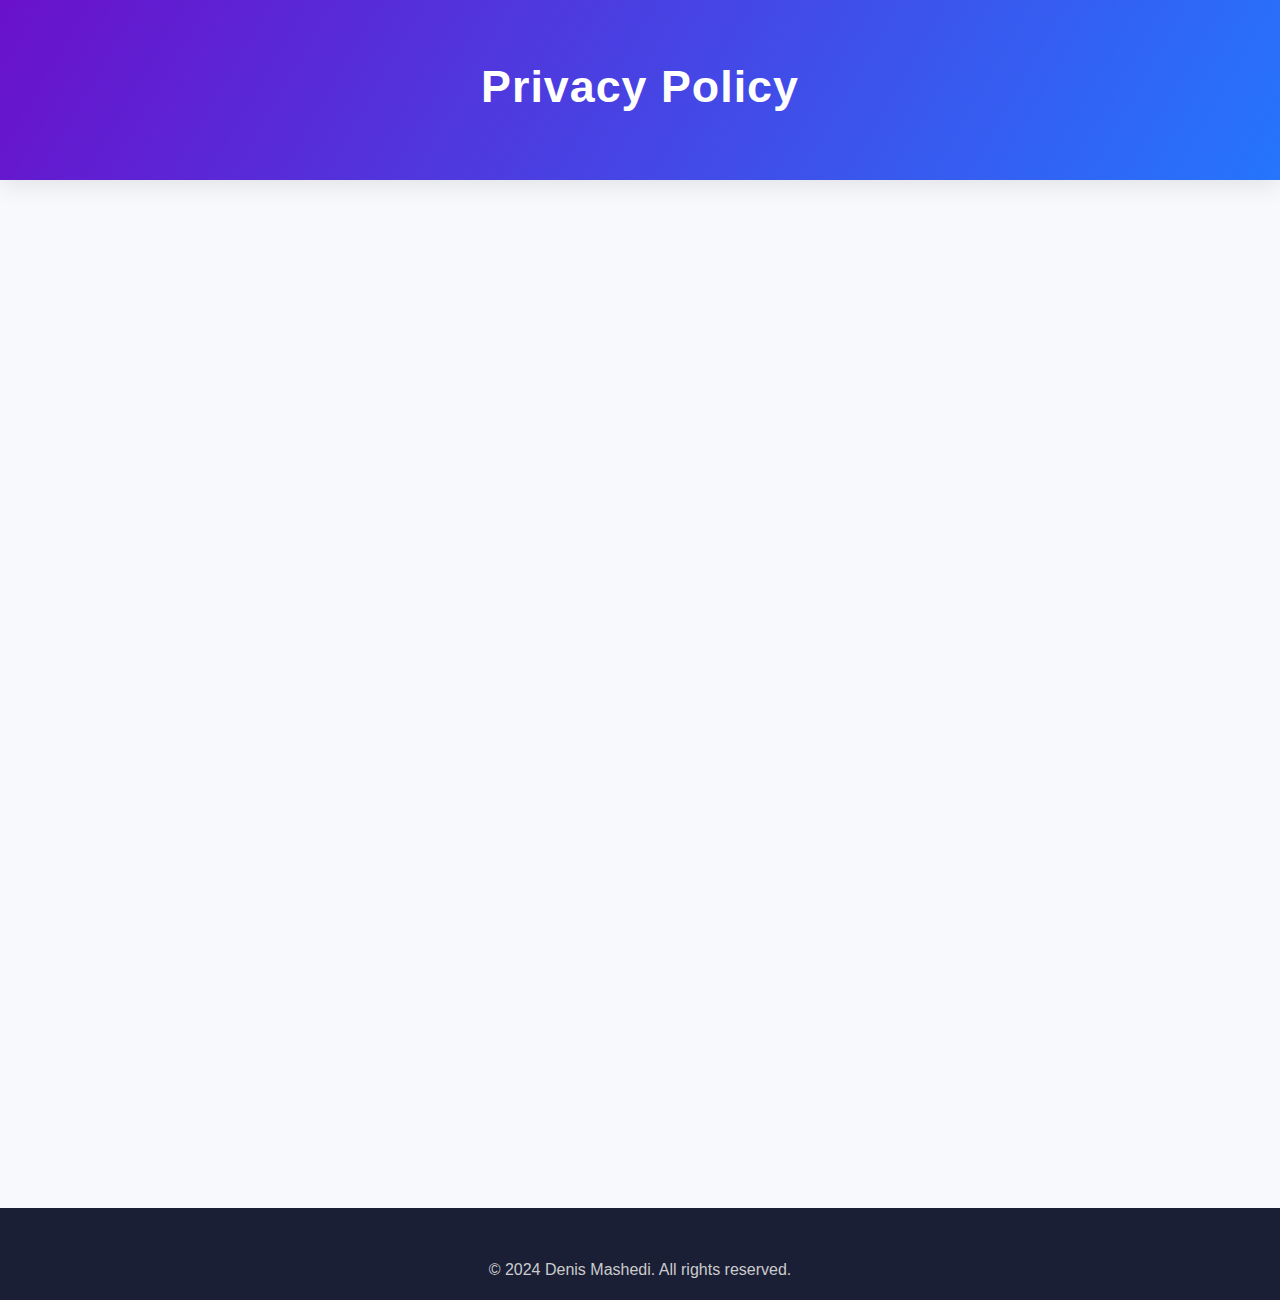
<file: privacy-policy.html>
<!DOCTYPE html>
<html lang="en">
<head>
    <meta charset="UTF-8">
    <meta name="viewport" content="width=device-width, initial-scale=1.0">
    <link rel="stylesheet" href="styles.css">
    <title>Privacy Policy - Denis Mashedi</title>
</head>
<body>
    <header>
        <div class="container">
            <h1>Privacy Policy</h1>
        </div>
    </header>

    <main class="container">
        <section class="section">
            <h2>Privacy Policy for Raina App</h2>
            <p><strong>Last updated:</strong> December 2024</p>

            <h3>Information Collection and Use</h3>
            <p>Raina collects basic usage data to improve app functionality and user experience. This includes:</p>
            <ul>
                <li>App usage statistics</li>
                <li>Device information (type, OS version)</li>
                <li>Crash reports for debugging</li>
            </ul>

            <h3>Data Storage</h3>
            <p>User data is stored securely using encryption. We implement industry-standard security measures to protect your information.</p>

            <h3>Third-Party Services</h3>
            <p>Our app uses third-party services that may collect information:</p>
            <ul>
                <li>Google AdMob (for advertisements)</li>
                <li>Google Firebase (for analytics and crash reporting)</li>
            </ul>

            <h3>Your Rights</h3>
            <p>You have the right to access, update, or delete your personal information. Contact us at denismarav@gmail.com for data-related requests.</p>

            <h3>Contact Us</h3>
            <p>If you have any questions about this Privacy Policy, contact us at:</p>
            <p>Email: denismarav@gmail.com</p>
        </section>
    </main>

    <footer>
        <div class="container">
            <p>&copy; 2024 Denis Mashedi. All rights reserved.</p>
        </div>
    </footer>
</body>
</html>
</file>
<file: styles.css>
/* ===============================
   ArinaCave Official Website CSS
   Developer: Denis Marav
   Version: 1.0
   =============================== */

/* -------------------------------
   Reset & Base
--------------------------------*/
* {
  margin: 0;
  padding: 0;
  box-sizing: border-box;
}

html {
  scroll-behavior: smooth;
}

body {
  font-family: 'Inter', 'Segoe UI', Tahoma, Geneva, Verdana, sans-serif;
  color: #2c3e50;
  background-color: #f7f9fc;
  line-height: 1.7;
}

/* Container */
.container {
  width: 90%;
  max-width: 1200px;
  margin: 0 auto;
}

/* -------------------------------
   Header
--------------------------------*/
header {
  background: linear-gradient(120deg, #6a11cb, #2575fc);
  color: #fff;
  text-align: center;
  padding: 3rem 1rem;
  box-shadow: 0 4px 25px rgba(0, 0, 0, 0.1);
}

header h1 {
  font-size: 2.8rem;
  font-weight: 700;
  letter-spacing: 1px;
  margin-bottom: 0.5rem;
}

.tagline {
  font-size: 1.15rem;
  opacity: 0.9;
  font-weight: 400;
}

/* -------------------------------
   Navigation
--------------------------------*/
nav {
  background: #1a1f36;
  padding: 0.9rem 0;
  position: sticky;
  top: 0;
  z-index: 1000;
  box-shadow: 0 2px 10px rgba(0, 0, 0, 0.1);
}

nav ul {
  display: flex;
  justify-content: center;
  flex-wrap: wrap;
  gap: 2rem;
  list-style: none;
}

nav a {
  color: #fff;
  font-weight: 500;
  text-decoration: none;
  padding: 0.6rem 1rem;
  border-radius: 6px;
  transition: all 0.3s ease;
}

nav a:hover {
  background: rgba(255, 255, 255, 0.1);
  color: #4dabf7;
}

/* -------------------------------
   Hero Section
--------------------------------*/
.hero-section {
  background: linear-gradient(135deg, #2575fc, #6a11cb);
  color: #fff;
  text-align: center;
  padding: 5rem 1rem 6rem;
  position: relative;
  overflow: hidden;
}

.hero-section::after {
  content: "";
  position: absolute;
  bottom: -40px;
  left: 0;
  width: 100%;
  height: 100px;
  background: url('wave.svg') no-repeat bottom center / cover;
  opacity: 0.5;
}

.hero-section h2 {
  font-size: 2.6rem;
  font-weight: 700;
  margin-bottom: 1rem;
}

.hero-section p {
  max-width: 650px;
  margin: 0 auto 2rem;
  font-size: 1.2rem;
  opacity: 0.9;
}

.cta-buttons {
  display: flex;
  justify-content: center;
  gap: 1.5rem;
  flex-wrap: wrap;
}

.cta-btn {
  text-decoration: none;
  padding: 14px 35px;
  border-radius: 8px;
  font-weight: 600;
  transition: all 0.3s ease;
  font-size: 1rem;
}

.cta-btn.primary {
  background: #2ecc71;
  color: #fff;
  box-shadow: 0 5px 20px rgba(46, 204, 113, 0.3);
}

.cta-btn.primary:hover {
  background: #27ae60;
  transform: translateY(-3px);
}

.cta-btn.secondary {
  border: 2px solid #fff;
  color: #fff;
  background: transparent;
}

.cta-btn.secondary:hover {
  background: #fff;
  color: #2575fc;
}

/* -------------------------------
   Section Styles
--------------------------------*/
.section {
  background: #fff;
  margin: 4rem 0;
  padding: 3rem 2rem;
  border-radius: 15px;
  box-shadow: 0 10px 25px rgba(0, 0, 0, 0.05);
}

.section h2 {
  text-align: center;
  font-size: 2.2rem;
  margin-bottom: 1rem;
  color: #1a1f36;
}

.section p {
  text-align: center;
  color: #555;
  font-size: 1.1rem;
  margin-bottom: 2rem;
}

/* -------------------------------
   Download Section
--------------------------------*/
.download-card {
  background: linear-gradient(180deg, #f9f9f9, #f0f7ff);
  border-left: 5px solid #2575fc;
  padding: 2.5rem;
  border-radius: 12px;
  box-shadow: 0 6px 20px rgba(37, 117, 252, 0.1);
}

.download-card h3 {
  font-size: 1.6rem;
  color: #1a1f36;
  margin-bottom: 1rem;
}

.download-btn {
  display: inline-block;
  margin: 1rem 0;
  padding: 12px 30px;
  border-radius: 8px;
  font-weight: 600;
  text-decoration: none;
  transition: all 0.3s ease;
}

.download-btn.primary {
  background: linear-gradient(135deg, #2575fc, #6a11cb);
  color: #fff;
  box-shadow: 0 5px 20px rgba(106, 17, 203, 0.2);
}

.download-btn.primary:hover {
  background: linear-gradient(135deg, #1e63d1, #5a0fa7);
  transform: translateY(-3px);
}

/* -------------------------------
   Features Grid
--------------------------------*/
.features-grid {
  display: grid;
  grid-template-columns: repeat(auto-fit, minmax(280px, 1fr));
  gap: 2rem;
  margin-top: 2rem;
}

.feature-card {
  background: #f9fbfd;
  border-left: 4px solid #6a11cb;
  border-radius: 10px;
  padding: 2rem;
  text-align: center;
  transition: all 0.3s ease;
}

.feature-card:hover {
  transform: translateY(-5px);
  box-shadow: 0 10px 25px rgba(0, 0, 0, 0.1);
}

.feature-card h3 {
  font-size: 1.3rem;
  color: #1a1f36;
  margin-bottom: 0.8rem;
}

.feature-card p {
  color: #555;
  font-size: 1rem;
  line-height: 1.6;
}

/* -------------------------------
   Developer / About
--------------------------------*/
#developer {
  text-align: center;
}

#developer img {
  border-radius: 12%;
  margin-bottom: 1rem;
  width: 320px;
  height: 400px;
  object-fit: cover;
  box-shadow: 0 8px 25px rgba(0,0,0,0.15);
}

.social-link {
  display: inline-block;
  background: #2575fc;
  color: #fff;
  padding: 10px 25px;
  border-radius: 6px;
  text-decoration: none;
  font-weight: 500;
  transition: background 0.3s ease;
}

.social-link:hover {
  background: #1e63d1;
}

/* -------------------------------
   Footer
--------------------------------*/
footer {
  background: #1a1f36;
  color: #ccc;
  padding: 3rem 0 1rem;
  text-align: center;
}

.footer-content {
  display: grid;
  grid-template-columns: repeat(auto-fit, minmax(240px, 1fr));
  gap: 2rem;
  margin-bottom: 2rem;
}

.footer-content h4 {
  color: #fff;
  margin-bottom: 0.8rem;
}

.footer-content p {
  font-size: 0.95rem;
  line-height: 1.6;
}

.footer-bottom {
  border-top: 1px solid #2d3a57;
  margin-top: 1.5rem;
  padding-top: 1rem;
  font-size: 0.9rem;
}

.footer-bottom a {
  color: #4dabf7;
  text-decoration: none;
}

.footer-bottom a:hover {
  text-decoration: underline;
}

/* -------------------------------
   Responsive Design
--------------------------------*/
@media (max-width: 768px) {
  header h1 {
    font-size: 2.2rem;
  }

  .hero-section h2 {
    font-size: 2rem;
  }

  .section {
    padding: 2rem 1rem;
  }
}

@media (max-width: 480px) {
  nav ul {
    flex-direction: column;
    gap: 1rem;
  }

  .cta-buttons {
    flex-direction: column;
  }

  .download-card {
    padding: 1.5rem;
  }

  .feature-card {
    padding: 1.5rem;
  }
}

/* Scroll Reveal Animation */
.section, .feature-card, .download-card {
  opacity: 0;
  transform: translateY(40px);
  transition: all 0.6s ease-out;
}
.section.visible, .feature-card.visible, .download-card.visible {
  opacity: 1;
  transform: translateY(0);
}
</file>
